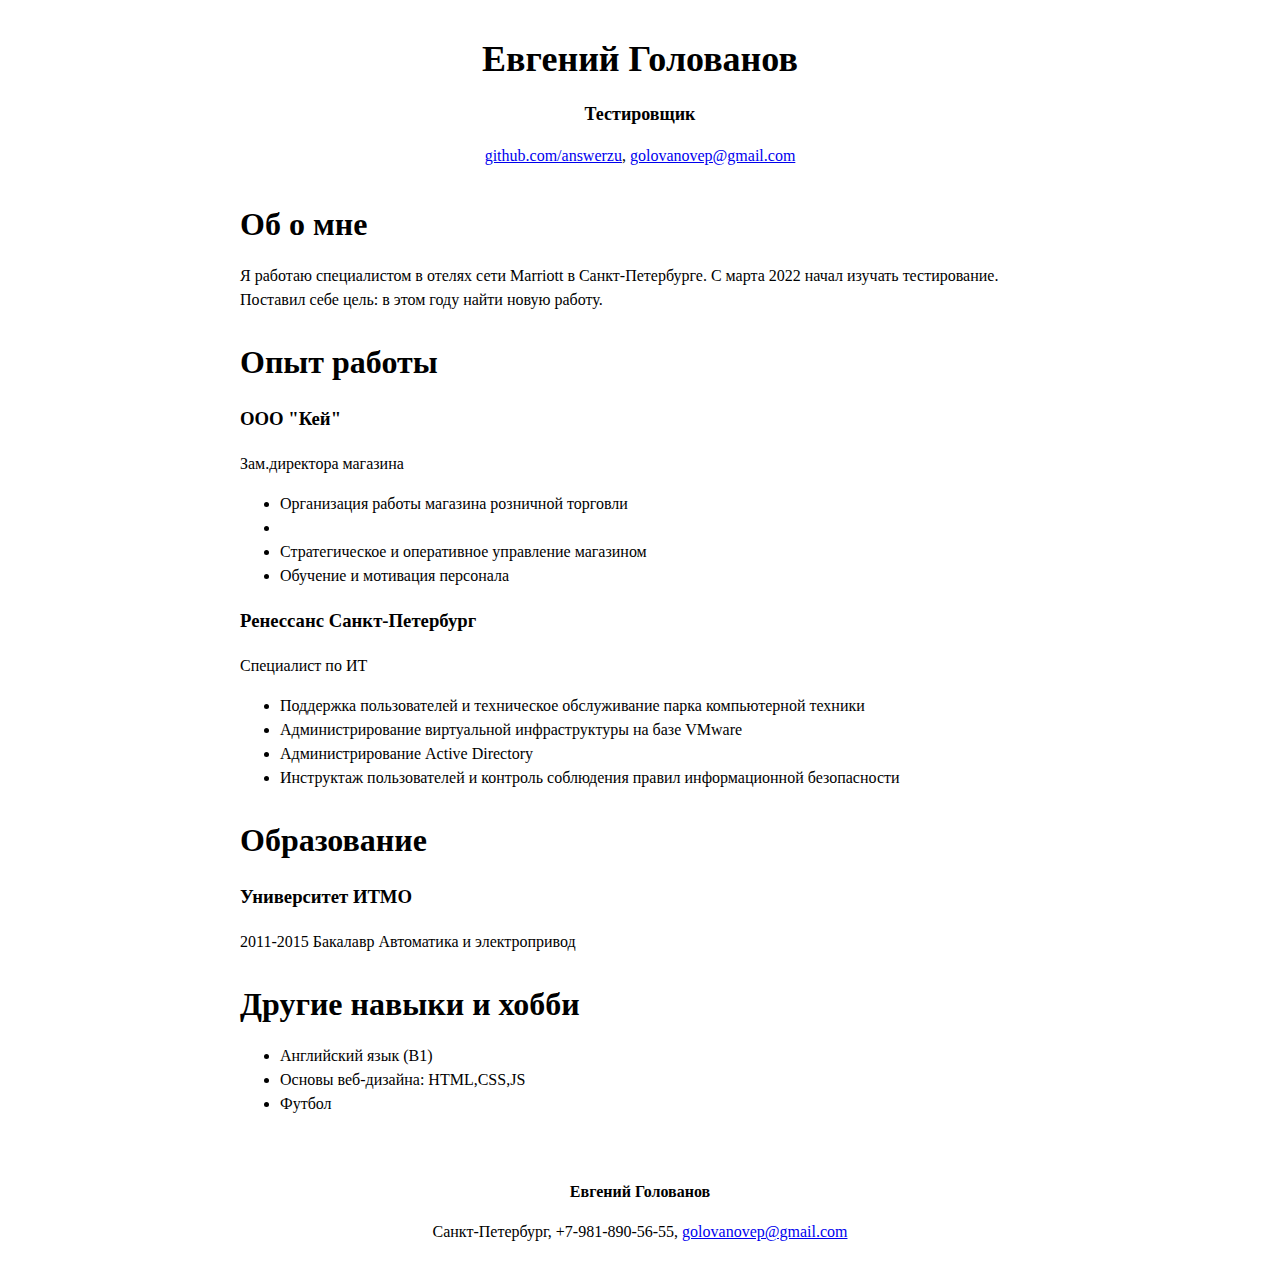
<file: index.html>
<html lang="ru">

<head>
    <meta charset="utf-8">
    <link rel="stylesheet" href="style.css">
    <title>Голованов резюме</title>
</head>

<body>
    <div id="header">
        <h1>Евгений Голованов</h1>
        <h2 class="header-title">Тестировщик</h2>
        <p>
            <a href="https://github.com/Answerzu">github.com/answerzu</a>,
            <a href="mailto:golovanovep@gmail.com">golovanovep@gmail.com</a>
        </p>
    </div>
    <div id="main">
        <h2>Об о мне</h2>
        <p>Я работаю  специалистом в отелях сети Marriott в Санкт-Петербурге. С марта 2022 начал изучать тестирование. Поставил себе цель: в этом году найти новую работу.</p>
        <h2>Опыт работы</h2>
        <h3>ООО "Кей"</h3>
        <p>Зам.директора магазина</p>
        <ul>
            <li>Организация работы магазина розничной торговли</li>
            <li>
                <li>Стратегическое и оперативное управление магазином</li>
                <li>Обучение и мотивация персонала</li>
        </ul>
        <h3>Ренессанс Санкт-Петербург</h3>
        <p>Специалист по ИТ</p>
        <ul>
            <li>Поддержка пользователей и техническое обслуживание парка компьютерной техники</li>
            <li>Администрирование виртуальной инфраструктуры на базе VMware</li>
            <li>Администрирование Active Directory</li>
            <li>Инструктаж пользователей и контроль соблюдения правил информационной безопасности</li>
        </ul>
        <h2>Образование</h2>
        <h3>Университет ИТМО</h3>
        <p>2011-2015 Бакалавр Автоматика и электропривод</p>
        <h2>Другие навыки и хобби</h2>
        <ul>
            <li>Английский язык (B1)</li>
            <li>Основы веб-дизайна: HTML,CSS,JS</li>
            <li>Футбол</li>
        </ul>
    </div>
    <div id="footer">
        <b>Евгений Голованов</b>
        <p>Санкт-Петербург, +7-981-890-56-55, <a href="mailto:golovanovep@gmail.com">golovanovep@gmail.com</a></p>
        <div>
</body>

</html>
</file>
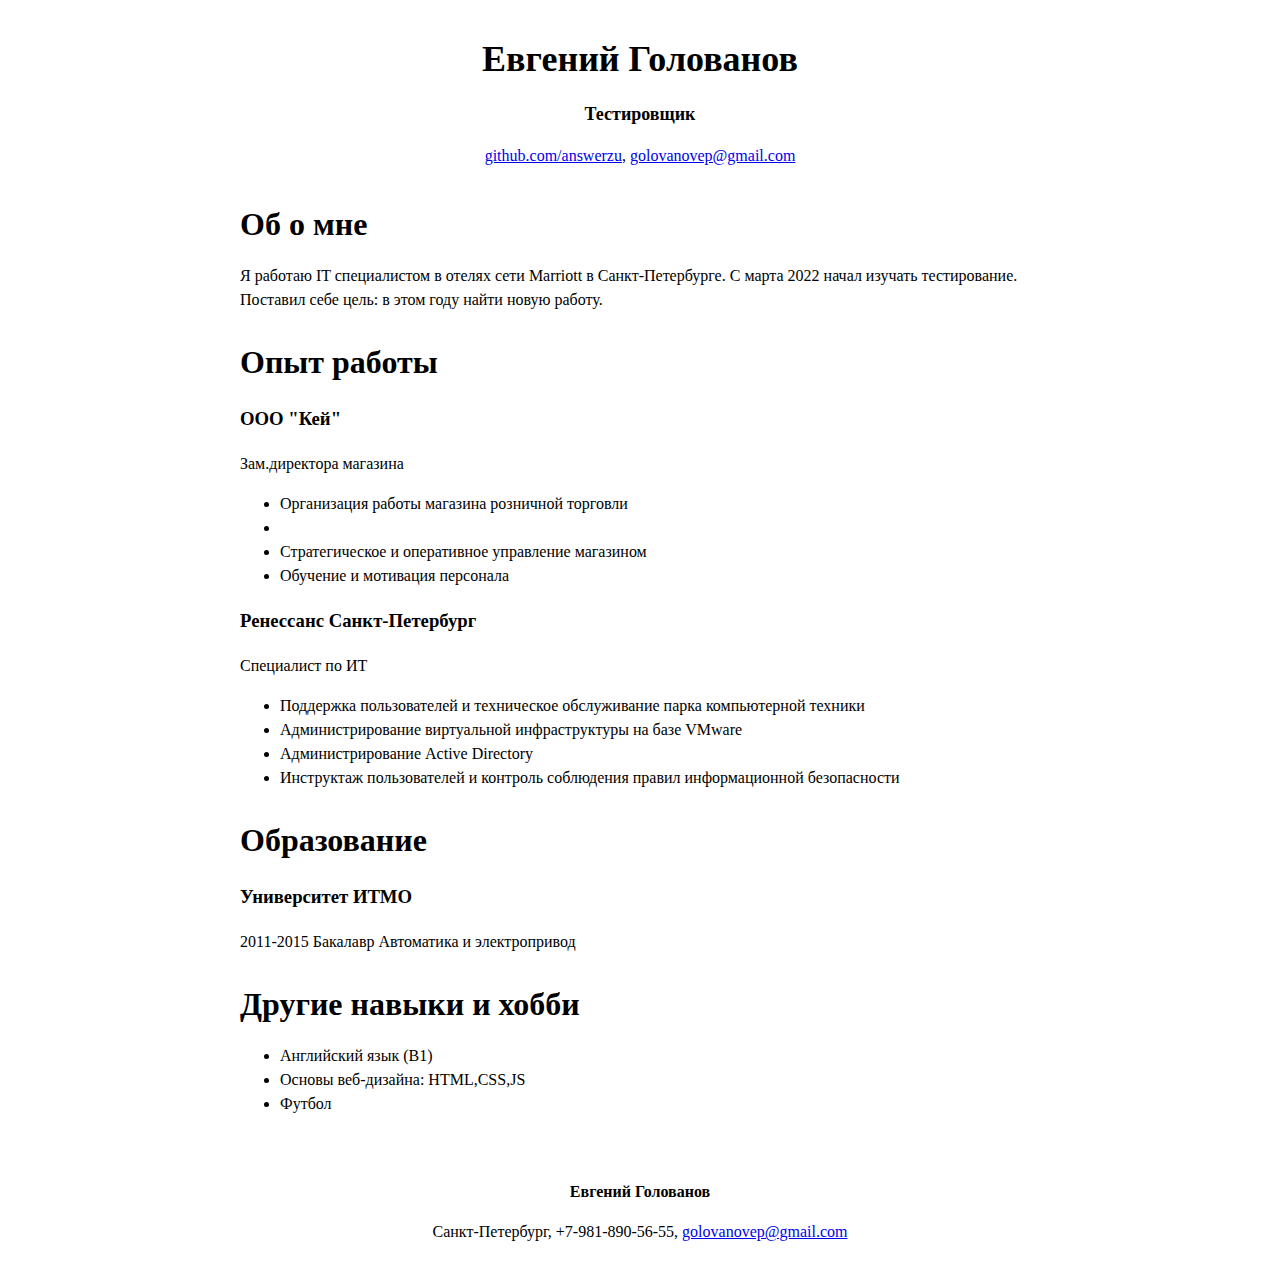
<file: hexlet.html>
<html lang="ru">

<head>
    <meta charset="utf-8">
    <link rel="stylesheet" href="style.css">
    <title>Голованов резюме</title>
</head>

<body>
    <div id="header">
        <h1>Евгений Голованов</h1>
        <h2 class="header-title">Тестировщик</h2>
        <p>
            <a href="https://github.com/Answerzu">github.com/answerzu</a>,
            <a href="mailto:golovanovep@gmail.com">golovanovep@gmail.com</a>
        </p>
    </div>
    <div id="main">
        <h2>Об о мне</h2>
        <p>Я работаю IT специалистом в отелях сети Marriott в Санкт-Петербурге. С марта 2022 начал изучать тестирование. Поставил себе цель: в этом году найти новую работу.</p>
        <h2>Опыт работы</h2>
        <h3>ООО "Кей"</h3>
        <p>Зам.директора магазина</p>
        <ul>
            <li>Организация работы магазина розничной торговли</li>
            <li>
                <li>Стратегическое и оперативное управление магазином</li>
                <li>Обучение и мотивация персонала</li>
        </ul>
        <h3>Ренессанс Санкт-Петербург</h3>
        <p>Специалист по ИТ</p>
        <ul>
            <li>Поддержка пользователей и техническое обслуживание парка компьютерной техники</li>
            <li>Администрирование виртуальной инфраструктуры на базе VMware</li>
            <li>Администрирование Active Directory</li>
            <li>Инструктаж пользователей и контроль соблюдения правил информационной безопасности</li>
        </ul>
        <h2>Образование</h2>
        <h3>Университет ИТМО</h3>
        <p>2011-2015 Бакалавр Автоматика и электропривод</p>
        <h2>Другие навыки и хобби</h2>
        <ul>
            <li>Английский язык (B1)</li>
            <li>Основы веб-дизайна: HTML,CSS,JS</li>
            <li>Футбол</li>
        </ul>
    </div>
    <div id="footer">
        <b>Евгений Голованов</b>
        <p>Санкт-Петербург, +7-981-890-56-55, <a href="mailto:golovanovep@gmail.com">golovanovep@gmail.com</a></p>
        <div>
</body>

</html>
</file>
<file: style.css>
body {
    font-family: Georgia;
    font-size: 16px;
    margin: 0 auto;
    /* center content */
    max-width: 800px;
    /* limit width */
    line-height: 1.5;
    padding-top: 32px;
    padding-bottom: 32px;
}


/* BEGIN (write your solution here) */

p {
    margin-bottom: 12px;
}

h {
    font-weight: 400;
}

h1 {
    font-size: 36px;
    margin-bottom: 0;
}

h2 {
    font-size: 32px;
    margin-bottom: 8px;
    border-bottom: 1px gray;
}

.header-title {
    font-size: 18px;
    margin-bottom: 10px;
    border-bottom: none;
}

#header {
    text-align: center;
    margin-bottom: 32px;
}

#footer {
    text-align: center;
    margin-top: 64px;
}


/* END */
</file>
